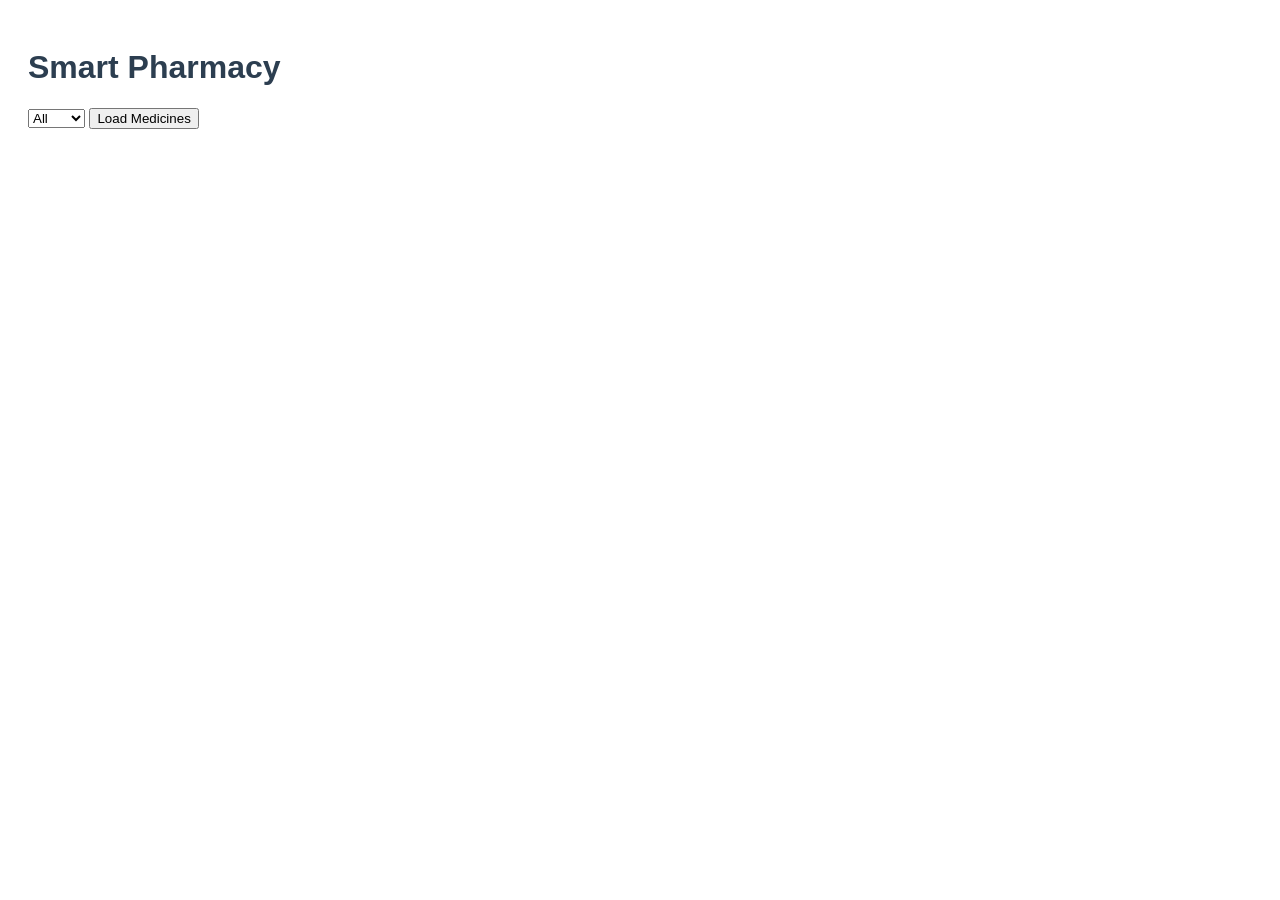
<file: frontend/index1.html>
<!DOCTYPE html>
<html>
<head>
    <title>Smart Pharmacy</title>
    <link rel="stylesheet" href="style.css">
</head>
<body>

    <h1>Smart Pharmacy</h1>

    <!-- Filter -->
    <select id="ageFilter">
        <option value="">All</option>
        <option value="0-12">0-12</option>
        <option value="13-25">13-25</option>
        <option value="26-45">26-45</option>
        <option value="45+">45+</option>
    </select>

    <button onclick="loadMedicines()">Load Medicines</button>

    <!-- Medicines List -->
    <div id="medicineList"></div>

    <script src="app.js"></script>
</body>
</html>
</file>
<file: frontend/style.css>
body {
    font-family: Arial;
    padding: 20px;
}

h1 {
    color: #2c3e50;
}

.card {
    border: 1px solid #ccc;
    padding: 10px;
    margin: 10px;
    border-radius: 8px;
}
</file>
